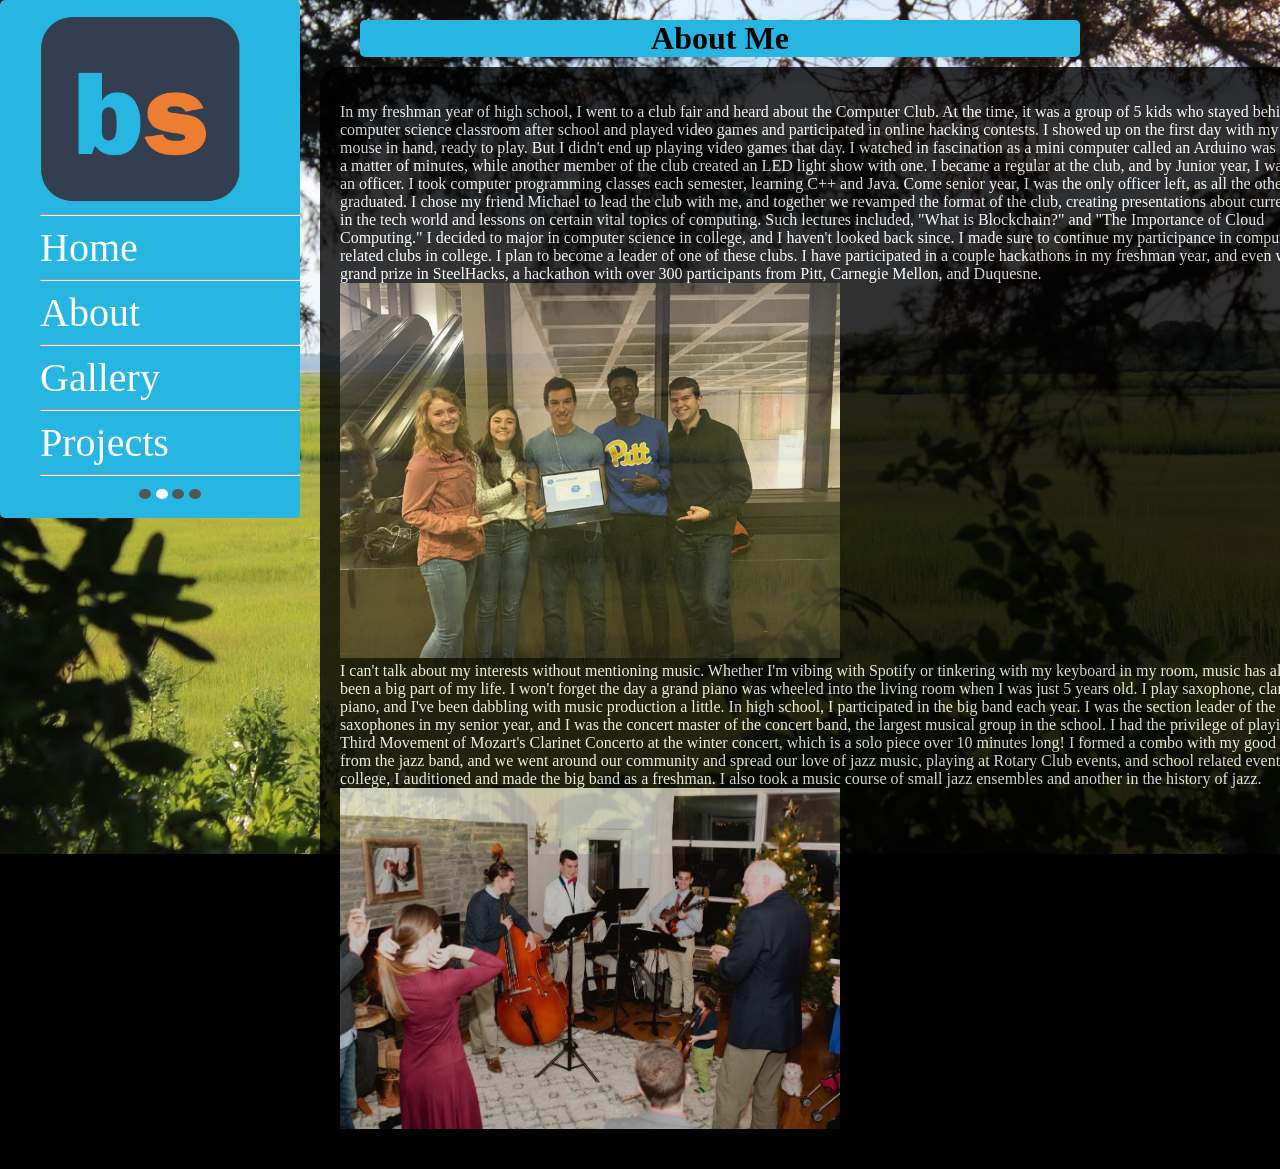
<file: about.html>
<!DOCTYPE html>
<html lang="en" dir="ltr">
  <head>
    <link rel="stylesheet" href="styles.css">
    <meta name="viewport" content="width=device-width, initial-scale=1">
    <link rel="icon"
      type="image/png"
      href="./src/logo.png">

    <meta charset="utf-8">
    <title>Brian Sostek</title>

  </head>
  <body class="about-body">

    <div class="page">

      <img class="slide fade"src="./src/bg.JPG" alt="bg">
      <img class="slide fade"src="./src/bg1.JPG" alt="bg">
      <img class="slide fade"src="./src/bg2.JPG" alt="bg">
      <img class="slide fade"src="./src/bg3.jfif" alt="bg">


      <div class="sidebar">
        <ul>
          <li>
            <img width="200px"src="./src/logo.png" alt="Logo">
          </li>
          <hr>
          <li>
        <a class="nav-link" href="index.html">    Home </a>
          </li>
          <hr>
          <li>
            <a class="nav-link" href="about.html"> About </a>
          </li>
          <hr>
          <li>
            <a class="nav-link" href="gallery.html"> Gallery </a>
          </li>
          <hr>
          <li>
          <a class="nav-link"href="projects.html">  Projects </a>
          </li>
          <hr>
          <li class="dots">
            <button class="dot"></button>
            <button class="dot"></button>
            <button class="dot"></button>
            <button class="dot"></button>
          </li>
        </ul>
      </div>

      </div>
    <div class="intro">
      <h1 class="title">About Me</h1>
      <div class="meObject">
        <p>
          In my freshman year of high school, I went to a club fair and heard about the Computer Club. At the time, it was a group of 5 kids who stayed behind in the computer science classroom after school and played video games and participated in online hacking contests. I showed up on the first day with my gaming mouse in hand, ready to play. But I didn't end up playing video games that day. I watched in fascination as a mini computer called an Arduino was set up in a matter of minutes, while another member of the club created an LED light show with one. I became a regular at the club, and by Junior year, I was elected an officer. I took computer programming classes each semester, learning C++ and Java. Come senior year, I was the only officer left, as all the others graduated. I chose my friend Michael to lead the club with me, and together we revamped the format of the club, creating presentations about current events in the tech world and lessons on certain vital topics of computing. Such lectures included, "What is Blockchain?" and "The Importance of Cloud Computing." I decided to major in computer science in college, and I haven't looked back since. I made sure to continue my participance in computer related clubs in college. I plan to become a leader of one of these clubs. I have participated in a couple hackathons in my freshman year, and even won the grand prize in SteelHacks, a hackathon with over 300 participants from Pitt, Carnegie Mellon, and Duquesne.
          <br>
          <img src="./src/coders.JPG" height="50%" width="50%">
          <br>
          I can't talk about my interests without mentioning music. Whether I'm vibing with Spotify or tinkering with my keyboard in my room, music has always been a big part of my life. I won't forget the day a grand piano was wheeled into the living room when I was just 5 years old. I play saxophone, clarinet, piano, and I've been dabbling with music production a little. In high school, I participated in the big band each year. I was the section leader of the saxophones in my senior year, and I was the concert master of the concert band, the largest musical group in the school. I had the privilege of playing the Third Movement of Mozart's Clarinet Concerto at the winter concert, which is a solo piece over 10 minutes long! I formed a combo with my good friends from the jazz band, and we went around our community and spread our love of jazz music, playing at Rotary Club events, and school related events. In college, I auditioned and made the big band as a freshman. I also took a music course of small jazz ensembles and another in the history of jazz.<br>
          <img src="./src/band.jpg" height="50%" width="50%">
        </p>


      </div>

    </div>
  </body>
  <script src="script.js" type="text/javascript">
  </script>
</html>
</file>
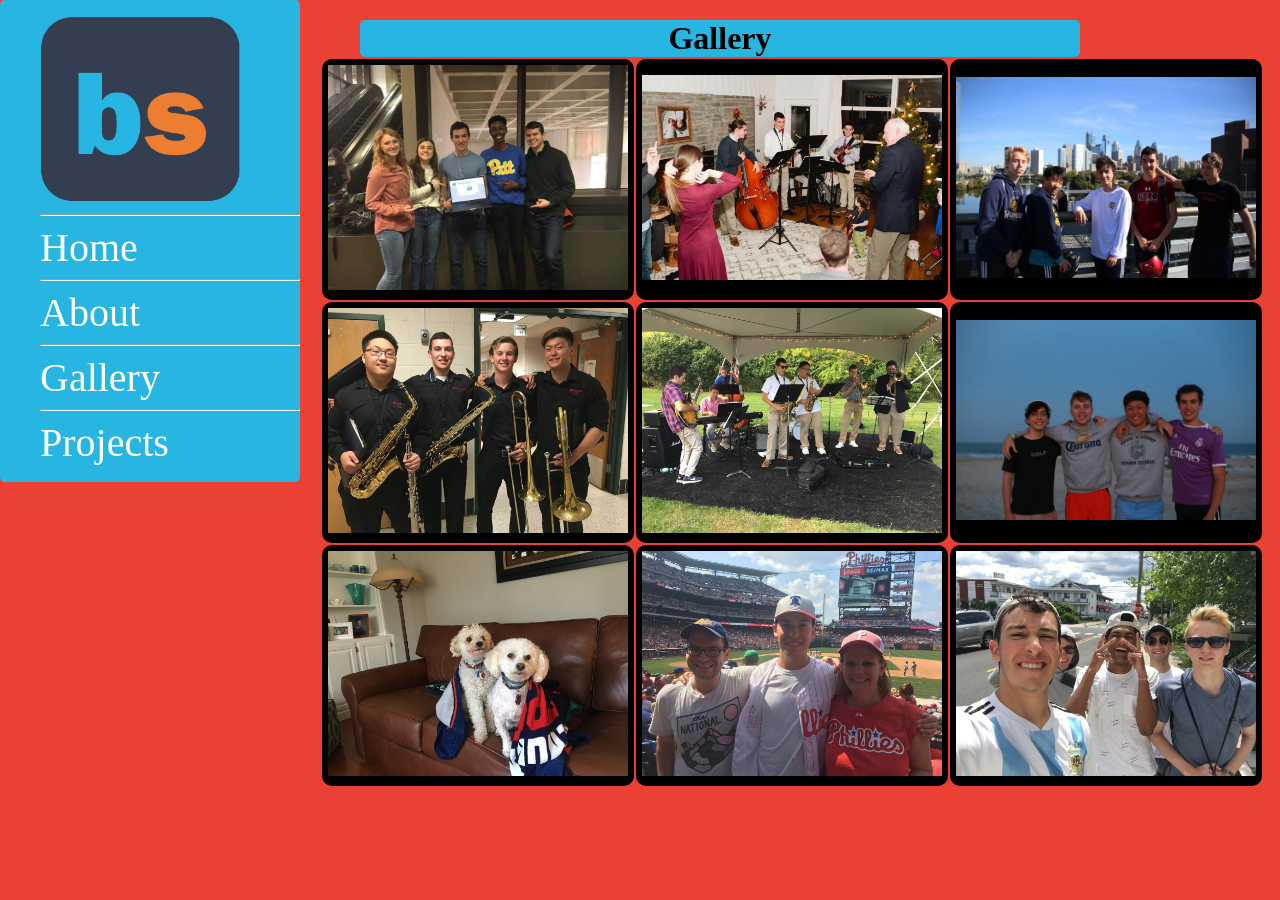
<file: gallery.html>
<!DOCTYPE html>
<html lang="en" dir="ltr">
  <head>
    <meta charset="utf-8">
    <meta name="viewport" content="width=device-width, initial-scale=1">
    <link rel="stylesheet" href="styles.css">
    <link rel="icon"
      type="image/png"
      href="./src/logo.png">
    <title>Gallery</title>
  </head>
  <body class="gallery-body">
    <div class="page">

      <div class="sidebar">
        <ul>
          <li>
            <img width="200px"src="./src/logo.png" alt="Logo">
          </li>
          <hr>
          <li>
        <a class="nav-link" href="index.html">    Home </a>
          </li>
          <hr>
          <li>
            <a class="nav-link" href="about.html"> About </a>
          </li>
          <hr>
          <li>
            <a class="nav-link" href="gallery.html"> Gallery </a>
          </li>
          <hr>
          <li>
          <a class="nav-link"href="projects.html">  Projects </a>
          </li>
        </ul>
      </div>

      <div class="intro">
        <h1 class="title">Gallery</h1>
          <table class="gallery">
            <tr>
              <td><img width="300px" src="./src/coders.JPG" alt="coders"></td>
              <td><img width="300px" src="./src/band.jpg" alt="band"></td>
              <td><img width="300px"src="./src/biking.JPG" alt="biking"></td>
            </tr>
            <tr>
              <td><img width="300px" src="./src/jazz.JPG" alt="jazz"></td>
              <td><img width="300px" src="./src/gig.JPG" alt="gig"></td>
              <td><img width="300px" src="./src/beach.JPG" alt="beach"></td>
            </tr>
            <tr>
              <td><img width="300px" src="./src/dogs.JPG" alt="dogs"></td>
              <td><img width="300px" src="./src/baseball.JPG" alt="baseball"></td>
              <td><img width="300px" src="./src/friends.JPG" alt="friends"></td>
            </tr>

          </table>

      </div>

    </div>
  </body>
</html>
</file>
<file: styles.css>
*
{
  font-family:Arial;

}
body {
    animation: fadeInAnimation 1s;
    animation-iteration-count: 1;
    animation-fill-mode: forwards;
    margin: 0 auto;
}

@keyframes fadeInAnimation {
    0% {
        opacity: 0;
    }
    100% {
        opacity: 1;
     }
}
.page
{
  position: relative;

}

h1
{
  display:block;
  color:black;
}
.intro
{

  margin: 0 auto;
  width:800px;
  text-align: center;
  position:absolute;
  top: 20px;
  left:25%;

}
.slide
{
  width: 100%;
 display: none;
 transition: display, 2s;
}
.textlink
{
  color:lightblue;
  font-family: Consolas;
}
.textlink:hover
{
  color:red;
}
.textlink:visited
{
  color: lightblue;
}
.textlink:visited:hover
{
  color:red;
}
p
{
  font-size: 20px;
}

.title
{
  font-family: Consolas;
  background-color: #27b5e1;
  border-radius: 5px;
  margin: 0 auto;
  width: 90%;
}

.meObject
{
  text-align: left;
  display: block;
  background-color: black;
  color:lime;
  font-family: Consolas;
  margin-top: 10px;
  padding: 20px;
  opacity: 0.8;
  border-radius: 20px;
  width:1000px;
}
.meObject>p
{
  font-family: Consolas;
  color:white;
  font-size:16px;
  opacity: 1;
}
code
{
  font-family: Consolas;
  opacity: 1;
}

.sidebar
{
  background-color:#27b5e1;
  border-radius: 5px;
  width:300px;
  text-align: left;
  position:absolute;
  top: 0px;

}
.sidebar>ul
{
  list-style: none;
}
.nav-link
{
  text-decoration: none;
  color:white;
  font-size:40px;
  font-family: Consolas;
}
.nav-link:hover
{
   transition: color 1s;
   color:#ed7d31;
}
.gallery-body
{
  background-color: #eb4034;
}
table
{
  margin: auto;
  display: block;

}
td
{
  background-color: black;
  margin: auto;
  border: 5px solid black;
  border-radius: 10px;
}
.projects
{
  font-family: Consolas;
  color:lime;
  background-color: black;
  border-radius: 10px;
}
.projects-body
{
  background-color: purple;
}
.fade {
  -webkit-animation-name: fade;
  -webkit-animation-duration: 1.5s;
  animation-name: fade;
  animation-duration: 1.5s;
}
@-webkit-keyframes fade {
  from {opacity: 0}
  to {opacity: 1}
}

@keyframes fade {
  from {opacity: 0}
  to {opacity: 1}
}
.dot {
  height: 10px;
  width: 10px;
  background-color: white;
  border:none;
  border-radius: 50%;
  display: inline-block;
  outline:none;
}
.dots
{
  text-align: center;
}
.about-body
{
  background-color:black;
}

/* width */
::-webkit-scrollbar {
  width: 10px;
}

/* Track */
::-webkit-scrollbar-track {
  background: #f1f1f1;
}

/* Handle */
::-webkit-scrollbar-thumb {
  background: #888;
}

/* Handle on hover */
::-webkit-scrollbar-thumb:hover {
  background: #555;
}

@media (max-width:800px)
{
  .dots
  {
    display:none;
  }
  .slide
  {
    visibility: hidden;
    position: relative;
    display:none;
    height: 0
  }
  .sidebar
  {
    margin: auto;
    position: relative;
    display:grid;
    width: 90%;
    text-align:center;

  }
  .sidebar>ul>li>img
  {
    width:30%;
  }
  .sidebar>ul>li>a
  {
    width:30%;
    font-size: 20px;
  }
  .intro
  {
    display:grid;
    position:relative;
    margin: auto;
    width:100%;
    text-align:center;
    left:0%;
  }
  .page
  {
    display:grid;
    position:relative;
    margin: 0 auto;
    width:100%;
    text-align:center;
    left:0%;
  }
  .title
  {
    display: grid;
    font-size:20px;
    position:relative;
    width:90%;
    margin: auto auto;
    margin-bottom: 10px;
  }
  .meObject
  {
    position:relative;
    width:90%;
    margin: auto;
  }

  .projects
  {
    margin: auto;
    width:90%;
  }
  .projects>img
  {
    display:grid;
    width:90%;
    margin:auto;
  }

  td
  {
    display:grid;
  }
  #indexBody
  {
    background-color:lightgrey;
  }

}
</file>
